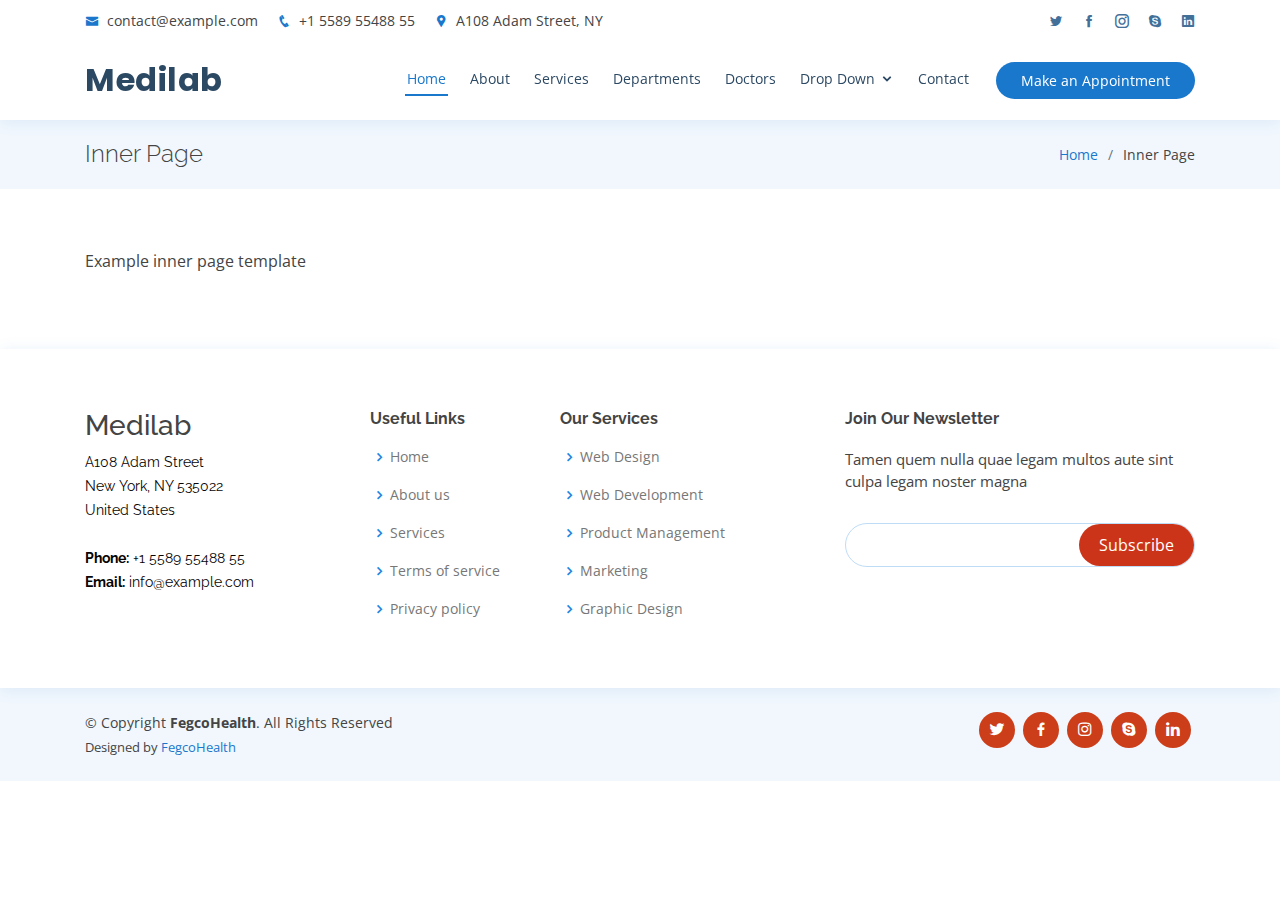
<file: inner-page.html>
<!DOCTYPE html>
<html lang="en">

<head>
  <meta charset="utf-8">
  <meta content="width=device-width, initial-scale=1.0" name="viewport">

  <title>Inner Page - Medilab Bootstrap Template</title>
  <meta content="" name="description">
  <meta content="" name="keywords">

  <!-- Favicons -->
  <link href="assets/img/favicon.png" rel="icon">
  <link href="assets/img/apple-touch-icon.png" rel="apple-touch-icon">

  <!-- Google Fonts -->
  <link href="https://fonts.googleapis.com/css?family=Open+Sans:300,300i,400,400i,600,600i,700,700i|Raleway:300,300i,400,400i,500,500i,600,600i,700,700i|Poppins:300,300i,400,400i,500,500i,600,600i,700,700i" rel="stylesheet">

  <!-- Vendor CSS Files -->
  <link href="assets/vendor/bootstrap/css/bootstrap.min.css" rel="stylesheet">
  <link href="assets/vendor/icofont/icofont.min.css" rel="stylesheet">
  <link href="assets/vendor/boxicons/css/boxicons.min.css" rel="stylesheet">
  <link href="assets/vendor/venobox/venobox.css" rel="stylesheet">
  <link href="assets/vendor/animate.css/animate.min.css" rel="stylesheet">
  <link href="assets/vendor/remixicon/remixicon.css" rel="stylesheet">
  <link href="assets/vendor/owl.carousel/assets/owl.carousel.min.css" rel="stylesheet">
  <link href="assets/vendor/bootstrap-datepicker/css/bootstrap-datepicker.min.css" rel="stylesheet">

  <!-- Template Main CSS File -->
  <link href="assets/css/style.css" rel="stylesheet">

  <!-- =======================================================
  * Template Name: Medilab - v2.1.1
  * Template URL: https://bootstrapmade.com/medilab-free-medical-bootstrap-theme/
  * Author: BootstrapMade.com
  * License: https://bootstrapmade.com/license/
  ======================================================== -->
</head>

<body>

  <!-- ======= Top Bar ======= -->
  <div id="topbar" class="d-none d-lg-flex align-items-center fixed-top">
    <div class="container d-flex">
      <div class="contact-info mr-auto">
        <i class="icofont-envelope"></i> <a href="mailto:contact@example.com">contact@example.com</a>
        <i class="icofont-phone"></i> +1 5589 55488 55
        <i class="icofont-google-map"></i> A108 Adam Street, NY
      </div>
      <div class="social-links">
        <a href="#" class="twitter"><i class="icofont-twitter"></i></a>
        <a href="#" class="facebook"><i class="icofont-facebook"></i></a>
        <a href="#" class="instagram"><i class="icofont-instagram"></i></a>
        <a href="#" class="skype"><i class="icofont-skype"></i></a>
        <a href="#" class="linkedin"><i class="icofont-linkedin"></i></i></a>
      </div>
    </div>
  </div>

  <!-- ======= Header ======= -->
  <header id="header" class="fixed-top">
    <div class="container d-flex align-items-center">

      <h1 class="logo mr-auto"><a href="index.html">Medilab</a></h1>
      <!-- Uncomment below if you prefer to use an image logo -->
      <!-- <a href="index.html" class="logo mr-auto"><img src="assets/img/logo.png" alt="" class="img-fluid"></a>-->

      <nav class="nav-menu d-none d-lg-block">
        <ul>
          <li class="active"><a href="index.html">Home</a></li>
          <li><a href="#about">About</a></li>
          <li><a href="#services">Services</a></li>
          <li><a href="#departments">Departments</a></li>
          <li><a href="#doctors">Doctors</a></li>
          <li class="drop-down"><a href="">Drop Down</a>
            <ul>
              <li><a href="#">Drop Down 1</a></li>
              <li class="drop-down"><a href="#">Deep Drop Down</a>
                <ul>
                  <li><a href="#">Deep Drop Down 1</a></li>
                  <li><a href="#">Deep Drop Down 2</a></li>
                  <li><a href="#">Deep Drop Down 3</a></li>
                  <li><a href="#">Deep Drop Down 4</a></li>
                  <li><a href="#">Deep Drop Down 5</a></li>
                </ul>
              </li>
              <li><a href="#">Drop Down 2</a></li>
              <li><a href="#">Drop Down 3</a></li>
              <li><a href="#">Drop Down 4</a></li>
            </ul>
          </li>
          <li><a href="#contact">Contact</a></li>

        </ul>
      </nav><!-- .nav-menu -->

      <a href="#appointment" class="appointment-btn scrollto">Make an Appointment</a>

    </div>
  </header><!-- End Header -->

  <main id="main">

    <!-- ======= Breadcrumbs Section ======= -->
    <section class="breadcrumbs">
      <div class="container">

        <div class="d-flex justify-content-between align-items-center">
          <h2>Inner Page</h2>
          <ol>
            <li><a href="index.html">Home</a></li>
            <li>Inner Page</li>
          </ol>
        </div>

      </div>
    </section><!-- End Breadcrumbs Section -->

    <section class="inner-page">
      <div class="container">
        <p>
          Example inner page template
        </p>
      </div>
    </section>

  </main><!-- End #main -->

  <!-- ======= Footer ======= -->
  <footer id="footer">

    <div class="footer-top">
      <div class="container">
        <div class="row">

          <div class="col-lg-3 col-md-6 footer-contact">
            <h3>Medilab</h3>
            <p>
              A108 Adam Street <br>
              New York, NY 535022<br>
              United States <br><br>
              <strong>Phone:</strong> +1 5589 55488 55<br>
              <strong>Email:</strong> info@example.com<br>
            </p>
          </div>

          <div class="col-lg-2 col-md-6 footer-links">
            <h4>Useful Links</h4>
            <ul>
              <li><i class="bx bx-chevron-right"></i> <a href="#">Home</a></li>
              <li><i class="bx bx-chevron-right"></i> <a href="#">About us</a></li>
              <li><i class="bx bx-chevron-right"></i> <a href="#">Services</a></li>
              <li><i class="bx bx-chevron-right"></i> <a href="#">Terms of service</a></li>
              <li><i class="bx bx-chevron-right"></i> <a href="#">Privacy policy</a></li>
            </ul>
          </div>

          <div class="col-lg-3 col-md-6 footer-links">
            <h4>Our Services</h4>
            <ul>
              <li><i class="bx bx-chevron-right"></i> <a href="#">Web Design</a></li>
              <li><i class="bx bx-chevron-right"></i> <a href="#">Web Development</a></li>
              <li><i class="bx bx-chevron-right"></i> <a href="#">Product Management</a></li>
              <li><i class="bx bx-chevron-right"></i> <a href="#">Marketing</a></li>
              <li><i class="bx bx-chevron-right"></i> <a href="#">Graphic Design</a></li>
            </ul>
          </div>

          <div class="col-lg-4 col-md-6 footer-newsletter">
            <h4>Join Our Newsletter</h4>
            <p>Tamen quem nulla quae legam multos aute sint culpa legam noster magna</p>
            <form action="" method="post">
              <input type="email" name="email"><input type="submit" value="Subscribe">
            </form>
          </div>

        </div>
      </div>
    </div>

    <div class="container d-md-flex py-4">

      <div class="mr-md-auto text-center text-md-left">
        <div class="copyright">
          &copy; Copyright <strong><span>FegcoHealth</span></strong>. All Rights Reserved
        </div>
        <div class="credits">
          <!-- All the links in the footer should remain intact. -->
          <!-- You can delete the links only if you purchased the pro version. -->
          <!-- Licensing information: https://bootstrapmade.com/license/ -->
          <!-- Purchase the pro version with working PHP/AJAX contact form: https://bootstrapmade.com/medilab-free-medical-bootstrap-theme/ -->
          Designed by <a href="https://bootstrapmade.com/">FegcoHealth</a>
        </div>
      </div>
      <div class="social-links text-center text-md-right pt-3 pt-md-0">
        <a href="#" class="twitter"><i class="bx bxl-twitter"></i></a>
        <a href="#" class="facebook"><i class="bx bxl-facebook"></i></a>
        <a href="#" class="instagram"><i class="bx bxl-instagram"></i></a>
        <a href="#" class="google-plus"><i class="bx bxl-skype"></i></a>
        <a href="#" class="linkedin"><i class="bx bxl-linkedin"></i></a>
      </div>
    </div>
  </footer><!-- End Footer -->

  <div id="preloader"></div>
  <a href="#" class="back-to-top"><i class="icofont-simple-up"></i></a>

  <!-- Vendor JS Files -->
  <script src="assets/vendor/jquery/jquery.min.js"></script>
  <script src="assets/vendor/bootstrap/js/bootstrap.bundle.min.js"></script>
  <script src="assets/vendor/jquery.easing/jquery.easing.min.js"></script>
  <script src="assets/vendor/php-email-form/validate.js"></script>
  <script src="assets/vendor/venobox/venobox.min.js"></script>
  <script src="assets/vendor/waypoints/jquery.waypoints.min.js"></script>
  <script src="assets/vendor/counterup/counterup.min.js"></script>
  <script src="assets/vendor/owl.carousel/owl.carousel.min.js"></script>
  <script src="assets/vendor/bootstrap-datepicker/js/bootstrap-datepicker.min.js"></script>

  <!-- Template Main JS File -->
  <script src="assets/js/main.js"></script>

</body>

</html>
</file>
<file: assets/vendor/venobox/venobox.css>
/* ------ venobox.css --------*/
.vbox-overlay *, .vbox-overlay *:before, .vbox-overlay *:after{
    -webkit-backface-visibility: hidden;
    -webkit-box-sizing:border-box;
    -moz-box-sizing:border-box;
    box-sizing:border-box;
}
.vbox-overlay * { 
    -webkit-backface-visibility: visible;
    backface-visibility: visible;
}
.vbox-overlay{
    display: -webkit-flex;
    display: flex;
    -webkit-flex-direction: column;
    flex-direction: column;
    -webkit-justify-content: center;
    justify-content: center;
    -webkit-align-items: center;
    align-items: center;
    position: fixed;
    left: 0;
    top: 0;
    bottom: 0;
    right: 0;
    z-index: 999999;
}

/* ----- navigation ----- */
.vbox-title{
    width: 100%;
    height: 40px;
    float: left;
    text-align: center;
    line-height: 28px;
    font-size: 12px;
    padding: 6px 50px;
    overflow: hidden;
    position: fixed;
    display: none;
    left: 0;
    z-index: 89;
}
.vbox-close{
    cursor: pointer;
    position: fixed;
    top: -1px;
    right: 0;
    width: 50px;
    height: 40px;
    padding: 6px;
    display: block;
    background-position:10px center;
    overflow: hidden;
    font-size: 24px;
    line-height: 1;
    text-align: center;
    z-index: 99;
}
.vbox-left{
    cursor: pointer;
    position: fixed;
    left: 0;
    height: 40px;
    overflow: hidden;
    line-height: 28px;
    font-size: 12px;
    z-index: 99;
    display: flex;
    align-items:center;
}
.vbox-num{
    display: inline-block;
    margin: 6px 0 6px 15px;
}
/* ----- Social share ----- */
.vbox-share{
    line-height: 28px;
    font-size: 12px;
    overflow: hidden;
    position: fixed;
    left: 0;
    z-index: 98;
    display: flex;
    align-items:center;
    justify-content: center;
    width: 100%;
    text-align: center;
}
.vbox-share svg{
    max-height: 28px;
    width: 28px;
    z-index: 10;
    margin-left: 12px;
    margin-top: 6px;
    margin-bottom: 6px;
    vertical-align: middle;
}


/* ----- navigation ARROWS ----- */
.vbox-next, .vbox-prev{
    position: fixed;
    top: 50%;
    margin-top: -15px;
    overflow: hidden;
    cursor: pointer;
    display: block;
    width: 45px;
    height: 45px;
    z-index: 99;
}
.vbox-next span, .vbox-prev span{
    position: relative;
    width: 20px;
    height: 20px;
    border: 2px solid transparent;
    border-top-color: #B6B6B6;
    border-right-color: #B6B6B6;
    text-indent: -100px;
    position: absolute;
    top: 8px;
    display: block;
}
.vbox-prev{
    left: 15px;
}
.vbox-next{
    right: 15px;
}
.vbox-prev span{
    left: 10px;
    -ms-transform: rotate(-135deg);
    -webkit-transform: rotate(-135deg);
    transform: rotate(-135deg);
}
.vbox-next span{
    -ms-transform: rotate(45deg);
    -webkit-transform: rotate(45deg);
    transform: rotate(45deg);
    right: 10px;
}
/* ------- inline window ------ */
.vbox-inline{
    width: 420px;
    height: 315px;
    height: 70vh;
    padding: 10px;
    background: #fff;
    margin: 0 auto;
    overflow: auto;
    text-align: left;
}
/* ------- Video & iFrames window ------ */
.venoframe{
    max-width: 100%;
    width: 100%;
    border: none;
    width: 100%;
    height: 260px;
    height: 70vh;
}
.venoframe.vbvid{
    height: 260px;
}
@media (min-width: 768px) {
    .venoframe, .vbox-inline{
        width: 90%;
        height: 360px;
        height: 70vh;
    }
    .venoframe.vbvid{
        width: 640px;
        height: 360px;
    }
}
@media (min-width: 992px) {
    .venoframe, .vbox-inline{
        max-width: 1200px;
        width: 80%;
        height: 540px;
        height: 70vh;
    }
    .venoframe.vbvid{
        width: 960px;
        height: 540px;
    }
}
/* 
Please do NOT edit this part! 
or at least read this note: http://i.imgur.com/7C0ws9e.gif
*/
.vbox-open{
    overflow: hidden;
}
.vbox-container{
    position: absolute;
    left: 0;
    right: 0;
    top: 0;
    bottom: 0;
    overflow-x: hidden;
    overflow-y: scroll;
    overflow-scrolling: touch;
    -webkit-overflow-scrolling: touch;
    z-index: 20;
    max-height: 100%;

}

.vbox-content{
    text-align: center;
    float: left;
    width: 100%;
    position: relative;
    overflow: hidden;
    padding: 20px 4%;
}
.vbox-container img{
    max-width: 100%;
    height: auto;
}
.vbox-figlio{
    box-shadow: 0 0 12px rgba(0,0,0,0.19), 0 6px 6px rgba(0,0,0,0.23);
    max-width: 100%;
    text-align: initial;
}
img.vbox-figlio{
    -webkit-user-select: none;
-khtml-user-select: none;
-moz-user-select: none;
-o-user-select: none;
user-select: none;
}
.vbox-content.swipe-left{
    margin-left: -200px !important;
}
.vbox-content.swipe-right{
    margin-left: 200px !important;
}
.vbox-animated{
    webkit-transition: margin 300ms ease-out;
    transition: margin 300ms ease-out;
}

/* ---------- preloader ----------
 * SPINKIT 
 * http://tobiasahlin.com/spinkit/
-------------------------------- */
.sk-double-bounce,.sk-rotating-plane{width:40px;height:40px;margin:40px auto}.sk-rotating-plane{background-color:#333;-webkit-animation:sk-rotatePlane 1.2s infinite ease-in-out;animation:sk-rotatePlane 1.2s infinite ease-in-out}@-webkit-keyframes sk-rotatePlane{0%{-webkit-transform:perspective(120px) rotateX(0) rotateY(0);transform:perspective(120px) rotateX(0) rotateY(0)}50%{-webkit-transform:perspective(120px) rotateX(-180.1deg) rotateY(0);transform:perspective(120px) rotateX(-180.1deg) rotateY(0)}100%{-webkit-transform:perspective(120px) rotateX(-180deg) rotateY(-179.9deg);transform:perspective(120px) rotateX(-180deg) rotateY(-179.9deg)}}@keyframes sk-rotatePlane{0%{-webkit-transform:perspective(120px) rotateX(0) rotateY(0);transform:perspective(120px) rotateX(0) rotateY(0)}50%{-webkit-transform:perspective(120px) rotateX(-180.1deg) rotateY(0);transform:perspective(120px) rotateX(-180.1deg) rotateY(0)}100%{-webkit-transform:perspective(120px) rotateX(-180deg) rotateY(-179.9deg);transform:perspective(120px) rotateX(-180deg) rotateY(-179.9deg)}}.sk-double-bounce{position:relative}.sk-double-bounce .sk-child{width:100%;height:100%;border-radius:50%;background-color:#333;opacity:.6;position:absolute;top:0;left:0;-webkit-animation:sk-doubleBounce 2s infinite ease-in-out;animation:sk-doubleBounce 2s infinite ease-in-out}.sk-chasing-dots .sk-child,.sk-spinner-pulse,.sk-three-bounce .sk-child{background-color:#333;border-radius:100%}.sk-double-bounce .sk-double-bounce2{-webkit-animation-delay:-1s;animation-delay:-1s}@-webkit-keyframes sk-doubleBounce{0%,100%{-webkit-transform:scale(0);transform:scale(0)}50%{-webkit-transform:scale(1);transform:scale(1)}}@keyframes sk-doubleBounce{0%,100%{-webkit-transform:scale(0);transform:scale(0)}50%{-webkit-transform:scale(1);transform:scale(1)}}.sk-wave{margin:40px auto;width:50px;height:40px;text-align:center;font-size:10px}.sk-wave .sk-rect{background-color:#333;height:100%;width:6px;display:inline-block;-webkit-animation:sk-waveStretchDelay 1.2s infinite ease-in-out;animation:sk-waveStretchDelay 1.2s infinite ease-in-out}.sk-wave .sk-rect1{-webkit-animation-delay:-1.2s;animation-delay:-1.2s}.sk-wave .sk-rect2{-webkit-animation-delay:-1.1s;animation-delay:-1.1s}.sk-wave .sk-rect3{-webkit-animation-delay:-1s;animation-delay:-1s}.sk-wave .sk-rect4{-webkit-animation-delay:-.9s;animation-delay:-.9s}.sk-wave .sk-rect5{-webkit-animation-delay:-.8s;animation-delay:-.8s}@-webkit-keyframes sk-waveStretchDelay{0%,100%,40%{-webkit-transform:scaleY(.4);transform:scaleY(.4)}20%{-webkit-transform:scaleY(1);transform:scaleY(1)}}@keyframes sk-waveStretchDelay{0%,100%,40%{-webkit-transform:scaleY(.4);transform:scaleY(.4)}20%{-webkit-transform:scaleY(1);transform:scaleY(1)}}.sk-wandering-cubes{margin:40px auto;width:40px;height:40px;position:relative}.sk-wandering-cubes .sk-cube{background-color:#333;width:10px;height:10px;position:absolute;top:0;left:0;-webkit-animation:sk-wanderingCube 1.8s ease-in-out -1.8s infinite both;animation:sk-wanderingCube 1.8s ease-in-out -1.8s infinite both}.sk-chasing-dots,.sk-spinner-pulse{width:40px;height:40px;margin:40px auto}.sk-wandering-cubes .sk-cube2{-webkit-animation-delay:-.9s;animation-delay:-.9s}@-webkit-keyframes sk-wanderingCube{0%{-webkit-transform:rotate(0);transform:rotate(0)}25%{-webkit-transform:translateX(30px) rotate(-90deg) scale(.5);transform:translateX(30px) rotate(-90deg) scale(.5)}50%{-webkit-transform:translateX(30px) translateY(30px) rotate(-179deg);transform:translateX(30px) translateY(30px) rotate(-179deg)}50.1%{-webkit-transform:translateX(30px) translateY(30px) rotate(-180deg);transform:translateX(30px) translateY(30px) rotate(-180deg)}75%{-webkit-transform:translateX(0) translateY(30px) rotate(-270deg) scale(.5);transform:translateX(0) translateY(30px) rotate(-270deg) scale(.5)}100%{-webkit-transform:rotate(-360deg);transform:rotate(-360deg)}}@keyframes sk-wanderingCube{0%{-webkit-transform:rotate(0);transform:rotate(0)}25%{-webkit-transform:translateX(30px) rotate(-90deg) scale(.5);transform:translateX(30px) rotate(-90deg) scale(.5)}50%{-webkit-transform:translateX(30px) translateY(30px) rotate(-179deg);transform:translateX(30px) translateY(30px) rotate(-179deg)}50.1%{-webkit-transform:translateX(30px) translateY(30px) rotate(-180deg);transform:translateX(30px) translateY(30px) rotate(-180deg)}75%{-webkit-transform:translateX(0) translateY(30px) rotate(-270deg) scale(.5);transform:translateX(0) translateY(30px) rotate(-270deg) scale(.5)}100%{-webkit-transform:rotate(-360deg);transform:rotate(-360deg)}}.sk-spinner-pulse{-webkit-animation:sk-pulseScaleOut 1s infinite ease-in-out;animation:sk-pulseScaleOut 1s infinite ease-in-out}@-webkit-keyframes sk-pulseScaleOut{0%{-webkit-transform:scale(0);transform:scale(0)}100%{-webkit-transform:scale(1);transform:scale(1);opacity:0}}@keyframes sk-pulseScaleOut{0%{-webkit-transform:scale(0);transform:scale(0)}100%{-webkit-transform:scale(1);transform:scale(1);opacity:0}}.sk-chasing-dots{position:relative;text-align:center;-webkit-animation:sk-chasingDotsRotate 2s infinite linear;animation:sk-chasingDotsRotate 2s infinite linear}.sk-chasing-dots .sk-child{width:60%;height:60%;display:inline-block;position:absolute;top:0;-webkit-animation:sk-chasingDotsBounce 2s infinite ease-in-out;animation:sk-chasingDotsBounce 2s infinite ease-in-out}.sk-chasing-dots .sk-dot2{top:auto;bottom:0;-webkit-animation-delay:-1s;animation-delay:-1s}@-webkit-keyframes sk-chasingDotsRotate{100%{-webkit-transform:rotate(360deg);transform:rotate(360deg)}}@keyframes sk-chasingDotsRotate{100%{-webkit-transform:rotate(360deg);transform:rotate(360deg)}}@-webkit-keyframes sk-chasingDotsBounce{0%,100%{-webkit-transform:scale(0);transform:scale(0)}50%{-webkit-transform:scale(1);transform:scale(1)}}@keyframes sk-chasingDotsBounce{0%,100%{-webkit-transform:scale(0);transform:scale(0)}50%{-webkit-transform:scale(1);transform:scale(1)}}.sk-three-bounce{margin:40px auto;width:80px;text-align:center}.sk-three-bounce .sk-child{width:20px;height:20px;display:inline-block;-webkit-animation:sk-three-bounce 1.4s ease-in-out 0s infinite both;animation:sk-three-bounce 1.4s ease-in-out 0s infinite both}.sk-circle .sk-child:before,.sk-fading-circle .sk-circle:before{display:block;border-radius:100%;content:'';background-color:#333}.sk-three-bounce .sk-bounce1{-webkit-animation-delay:-.32s;animation-delay:-.32s}.sk-three-bounce .sk-bounce2{-webkit-animation-delay:-.16s;animation-delay:-.16s}@-webkit-keyframes sk-three-bounce{0%,100%,80%{-webkit-transform:scale(0);transform:scale(0)}40%{-webkit-transform:scale(1);transform:scale(1)}}@keyframes sk-three-bounce{0%,100%,80%{-webkit-transform:scale(0);transform:scale(0)}40%{-webkit-transform:scale(1);transform:scale(1)}}.sk-circle{margin:40px auto;width:40px;height:40px;position:relative}.sk-circle .sk-child{width:100%;height:100%;position:absolute;left:0;top:0}.sk-circle .sk-child:before{margin:0 auto;width:15%;height:15%;-webkit-animation:sk-circleBounceDelay 1.2s infinite ease-in-out both;animation:sk-circleBounceDelay 1.2s infinite ease-in-out both}.sk-circle .sk-circle2{-webkit-transform:rotate(30deg);-ms-transform:rotate(30deg);transform:rotate(30deg)}.sk-circle .sk-circle3{-webkit-transform:rotate(60deg);-ms-transform:rotate(60deg);transform:rotate(60deg)}.sk-circle .sk-circle4{-webkit-transform:rotate(90deg);-ms-transform:rotate(90deg);transform:rotate(90deg)}.sk-circle .sk-circle5{-webkit-transform:rotate(120deg);-ms-transform:rotate(120deg);transform:rotate(120deg)}.sk-circle .sk-circle6{-webkit-transform:rotate(150deg);-ms-transform:rotate(150deg);transform:rotate(150deg)}.sk-circle .sk-circle7{-webkit-transform:rotate(180deg);-ms-transform:rotate(180deg);transform:rotate(180deg)}.sk-circle .sk-circle8{-webkit-transform:rotate(210deg);-ms-transform:rotate(210deg);transform:rotate(210deg)}.sk-circle .sk-circle9{-webkit-transform:rotate(240deg);-ms-transform:rotate(240deg);transform:rotate(240deg)}.sk-circle .sk-circle10{-webkit-transform:rotate(270deg);-ms-transform:rotate(270deg);transform:rotate(270deg)}.sk-circle .sk-circle11{-webkit-transform:rotate(300deg);-ms-transform:rotate(300deg);transform:rotate(300deg)}.sk-circle .sk-circle12{-webkit-transform:rotate(330deg);-ms-transform:rotate(330deg);transform:rotate(330deg)}.sk-circle .sk-circle2:before{-webkit-animation-delay:-1.1s;animation-delay:-1.1s}.sk-circle .sk-circle3:before{-webkit-animation-delay:-1s;animation-delay:-1s}.sk-circle .sk-circle4:before{-webkit-animation-delay:-.9s;animation-delay:-.9s}.sk-circle .sk-circle5:before{-webkit-animation-delay:-.8s;animation-delay:-.8s}.sk-circle .sk-circle6:before{-webkit-animation-delay:-.7s;animation-delay:-.7s}.sk-circle .sk-circle7:before{-webkit-animation-delay:-.6s;animation-delay:-.6s}.sk-circle .sk-circle8:before{-webkit-animation-delay:-.5s;animation-delay:-.5s}.sk-circle .sk-circle9:before{-webkit-animation-delay:-.4s;animation-delay:-.4s}.sk-circle .sk-circle10:before{-webkit-animation-delay:-.3s;animation-delay:-.3s}.sk-circle .sk-circle11:before{-webkit-animation-delay:-.2s;animation-delay:-.2s}.sk-circle .sk-circle12:before{-webkit-animation-delay:-.1s;animation-delay:-.1s}@-webkit-keyframes sk-circleBounceDelay{0%,100%,80%{-webkit-transform:scale(0);transform:scale(0)}40%{-webkit-transform:scale(1);transform:scale(1)}}@keyframes sk-circleBounceDelay{0%,100%,80%{-webkit-transform:scale(0);transform:scale(0)}40%{-webkit-transform:scale(1);transform:scale(1)}}.sk-cube-grid{width:40px;height:40px;margin:40px auto}.sk-cube-grid .sk-cube{width:33.33%;height:33.33%;background-color:#333;float:left;-webkit-animation:sk-cubeGridScaleDelay 1.3s infinite ease-in-out;animation:sk-cubeGridScaleDelay 1.3s infinite ease-in-out}.sk-cube-grid .sk-cube1{-webkit-animation-delay:.2s;animation-delay:.2s}.sk-cube-grid .sk-cube2{-webkit-animation-delay:.3s;animation-delay:.3s}.sk-cube-grid .sk-cube3{-webkit-animation-delay:.4s;animation-delay:.4s}.sk-cube-grid .sk-cube4{-webkit-animation-delay:.1s;animation-delay:.1s}.sk-cube-grid .sk-cube5{-webkit-animation-delay:.2s;animation-delay:.2s}.sk-cube-grid .sk-cube6{-webkit-animation-delay:.3s;animation-delay:.3s}.sk-cube-grid .sk-cube7{-webkit-animation-delay:0ms;animation-delay:0ms}.sk-cube-grid .sk-cube8{-webkit-animation-delay:.1s;animation-delay:.1s}.sk-cube-grid .sk-cube9{-webkit-animation-delay:.2s;animation-delay:.2s}@-webkit-keyframes sk-cubeGridScaleDelay{0%,100%,70%{-webkit-transform:scale3D(1,1,1);transform:scale3D(1,1,1)}35%{-webkit-transform:scale3D(0,0,1);transform:scale3D(0,0,1)}}@keyframes sk-cubeGridScaleDelay{0%,100%,70%{-webkit-transform:scale3D(1,1,1);transform:scale3D(1,1,1)}35%{-webkit-transform:scale3D(0,0,1);transform:scale3D(0,0,1)}}.sk-fading-circle{margin:40px auto;width:40px;height:40px;position:relative}.sk-fading-circle .sk-circle{width:100%;height:100%;position:absolute;left:0;top:0}.sk-fading-circle .sk-circle:before{margin:0 auto;width:15%;height:15%;-webkit-animation:sk-circleFadeDelay 1.2s infinite ease-in-out both;animation:sk-circleFadeDelay 1.2s infinite ease-in-out both}.sk-fading-circle .sk-circle2{-webkit-transform:rotate(30deg);-ms-transform:rotate(30deg);transform:rotate(30deg)}.sk-fading-circle .sk-circle3{-webkit-transform:rotate(60deg);-ms-transform:rotate(60deg);transform:rotate(60deg)}.sk-fading-circle .sk-circle4{-webkit-transform:rotate(90deg);-ms-transform:rotate(90deg);transform:rotate(90deg)}.sk-fading-circle .sk-circle5{-webkit-transform:rotate(120deg);-ms-transform:rotate(120deg);transform:rotate(120deg)}.sk-fading-circle .sk-circle6{-webkit-transform:rotate(150deg);-ms-transform:rotate(150deg);transform:rotate(150deg)}.sk-fading-circle .sk-circle7{-webkit-transform:rotate(180deg);-ms-transform:rotate(180deg);transform:rotate(180deg)}.sk-fading-circle .sk-circle8{-webkit-transform:rotate(210deg);-ms-transform:rotate(210deg);transform:rotate(210deg)}.sk-fading-circle .sk-circle9{-webkit-transform:rotate(240deg);-ms-transform:rotate(240deg);transform:rotate(240deg)}.sk-fading-circle .sk-circle10{-webkit-transform:rotate(270deg);-ms-transform:rotate(270deg);transform:rotate(270deg)}.sk-fading-circle .sk-circle11{-webkit-transform:rotate(300deg);-ms-transform:rotate(300deg);transform:rotate(300deg)}.sk-fading-circle .sk-circle12{-webkit-transform:rotate(330deg);-ms-transform:rotate(330deg);transform:rotate(330deg)}.sk-fading-circle .sk-circle2:before{-webkit-animation-delay:-1.1s;animation-delay:-1.1s}.sk-fading-circle .sk-circle3:before{-webkit-animation-delay:-1s;animation-delay:-1s}.sk-fading-circle .sk-circle4:before{-webkit-animation-delay:-.9s;animation-delay:-.9s}.sk-fading-circle .sk-circle5:before{-webkit-animation-delay:-.8s;animation-delay:-.8s}.sk-fading-circle .sk-circle6:before{-webkit-animation-delay:-.7s;animation-delay:-.7s}.sk-fading-circle .sk-circle7:before{-webkit-animation-delay:-.6s;animation-delay:-.6s}.sk-fading-circle .sk-circle8:before{-webkit-animation-delay:-.5s;animation-delay:-.5s}.sk-fading-circle .sk-circle9:before{-webkit-animation-delay:-.4s;animation-delay:-.4s}.sk-fading-circle .sk-circle10:before{-webkit-animation-delay:-.3s;animation-delay:-.3s}.sk-fading-circle .sk-circle11:before{-webkit-animation-delay:-.2s;animation-delay:-.2s}.sk-fading-circle .sk-circle12:before{-webkit-animation-delay:-.1s;animation-delay:-.1s}@-webkit-keyframes sk-circleFadeDelay{0%,100%,39%{opacity:0}40%{opacity:1}}@keyframes sk-circleFadeDelay{0%,100%,39%{opacity:0}40%{opacity:1}}.sk-folding-cube{margin:40px auto;width:40px;height:40px;position:relative;-webkit-transform:rotateZ(45deg);transform:rotateZ(45deg)}.sk-folding-cube .sk-cube{float:left;width:50%;height:50%;position:relative;-webkit-transform:scale(1.1);-ms-transform:scale(1.1);transform:scale(1.1)}.sk-folding-cube .sk-cube:before{content:'';position:absolute;top:0;left:0;width:100%;height:100%;background-color:#333;-webkit-animation:sk-foldCubeAngle 2.4s infinite linear both;animation:sk-foldCubeAngle 2.4s infinite linear both;-webkit-transform-origin:100% 100%;-ms-transform-origin:100% 100%;transform-origin:100% 100%}.sk-folding-cube .sk-cube2{-webkit-transform:scale(1.1) rotateZ(90deg);transform:scale(1.1) rotateZ(90deg)}.sk-folding-cube .sk-cube3{-webkit-transform:scale(1.1) rotateZ(180deg);transform:scale(1.1) rotateZ(180deg)}.sk-folding-cube .sk-cube4{-webkit-transform:scale(1.1) rotateZ(270deg);transform:scale(1.1) rotateZ(270deg)}.sk-folding-cube .sk-cube2:before{-webkit-animation-delay:.3s;animation-delay:.3s}.sk-folding-cube .sk-cube3:before{-webkit-animation-delay:.6s;animation-delay:.6s}.sk-folding-cube .sk-cube4:before{-webkit-animation-delay:.9s;animation-delay:.9s}@-webkit-keyframes sk-foldCubeAngle{0%,10%{-webkit-transform:perspective(140px) rotateX(-180deg);transform:perspective(140px) rotateX(-180deg);opacity:0}25%,75%{-webkit-transform:perspective(140px) rotateX(0);transform:perspective(140px) rotateX(0);opacity:1}100%,90%{-webkit-transform:perspective(140px) rotateY(180deg);transform:perspective(140px) rotateY(180deg);opacity:0}}@keyframes sk-foldCubeAngle{0%,10%{-webkit-transform:perspective(140px) rotateX(-180deg);transform:perspective(140px) rotateX(-180deg);opacity:0}25%,75%{-webkit-transform:perspective(140px) rotateX(0);transform:perspective(140px) rotateX(0);opacity:1}100%,90%{-webkit-transform:perspective(140px) rotateY(180deg);transform:perspective(140px) rotateY(180deg);opacity:0}}
</file>
<file: assets/css/style.css>
/**
* Template Name: Medilab - v2.1.1
* Template URL: https://bootstrapmade.com/medilab-free-medical-bootstrap-theme/
* Author: BootstrapMade.com
* License: https://bootstrapmade.com/license/
*/

/*--------------------------------------------------------------
# General
--------------------------------------------------------------*/
body {
  font-family: "Open Sans", sans-serif;
  color: #444444;
}

a {
  color: #1977cc;
}

a:hover {
  color: #3291e6;
  text-decoration: none;
}

h1, h2, h3, h4, h5, h6 {
  font-family: "Raleway", sans-serif;
}

/*--------------------------------------------------------------
# Preloader
--------------------------------------------------------------*/
#preloader {
  position: fixed;
  top: 0;
  left: 0;
  right: 0;
  bottom: 0;
  z-index: 9999;
  overflow: hidden;
  background: #fff;
}

#preloader:before {
  content: "";
  position: fixed;
  top: calc(50% - 30px);
  left: calc(50% - 30px);
  border: 6px solid #1977cc;
  border-top-color: #d1e6f9;
  border-radius: 50%;
  width: 60px;
  height: 60px;
  -webkit-animation: animate-preloader 1s linear infinite;
  animation: animate-preloader 1s linear infinite;
}

@-webkit-keyframes animate-preloader {
  0% {
    transform: rotate(0deg);
  }
  100% {
    transform: rotate(360deg);
  }
}

@keyframes animate-preloader {
  0% {
    transform: rotate(0deg);
  }
  100% {
    transform: rotate(360deg);
  }
}

/*--------------------------------------------------------------
# Back to top button
--------------------------------------------------------------*/
.back-to-top {
  position: fixed;
  display: none;
  right: 15px;
  bottom: 15px;
  z-index: 99999;
}

.back-to-top i {
  display: flex;
  align-items: center;
  justify-content: center;
  font-size: 24px;
  width: 40px;
  height: 40px;
  border-radius: 50px;
  background: #1977cc;
  color: #fff;
  transition: all 0.4s;
}

.back-to-top i:hover {
  background: #1c84e3;
  color: #fff;
}

.datepicker-dropdown {
  padding: 20px !important;
}

/*--------------------------------------------------------------
# Top Bar
--------------------------------------------------------------*/
#topbar {
  background: #fff;
  height: 40px;
  font-size: 14px;
  transition: all 0.5s;
}

#topbar.topbar-scrolled {
  top: -40px;
}

#topbar .contact-info a {
  line-height: 1;
  color: #444444;
  transition: 0.3s;
}

#topbar .contact-info a:hover {
  color: #1977cc;
}

#topbar .contact-info i {
  color: #1977cc;
  padding-right: 4px;
  margin-left: 15px;
}

#topbar .contact-info i:first-child {
  margin-left: 0;
}

#topbar .social-links a {
  color: #437099;
  padding-left: 15px;
  display: inline-block;
  line-height: 1px;
  transition: 0.3s;
}

#topbar .social-links a:hover {
  color: #1977cc;
}

#topbar .social-links a:first-child {
  border-left: 0;
}

/*--------------------------------------------------------------
# Header
--------------------------------------------------------------*/
#header {
  background: #fff;
  transition: all 0.5s;
  z-index: 997;
  padding: 15px 0;
  top: 40px;
  box-shadow: 0px 2px 15px rgba(25, 119, 204, 0.1);
}

#header.header-scrolled {
  top: 0;
}

#header .logo {
  font-size: 32px;
  margin: 0;
  padding: 0;
  line-height: 1;
  font-weight: 700;
  letter-spacing: 0.5px;
  font-family: "Poppins", sans-serif;
}

#header .logo a {
  color: #2c4964;
}

#header .logo img {
  max-height: 40px;
}

@media (max-width: 992px) {
  #header {
    top: 0;
  }
  #header .logo {
    font-size: 28px;
  }
}

/*--------------------------------------------------------------
# Navigation Menu
--------------------------------------------------------------*/
/* Desktop Navigation */
.nav-menu ul {
  margin: 0;
  padding: 0;
  list-style: none;
}

.nav-menu > ul {
  display: flex;
}

.nav-menu > ul > li {
  position: relative;
  white-space: nowrap;
  padding: 8px 0 8px 20px;
}

.nav-menu a {
  display: block;
  position: relative;
  color: #2c4964;
  transition: 0.3s;
  font-size: 14px;
  font-family: "Open Sans", sans-serif;
  padding: 5px 2px;
  border-bottom: 2px solid #fff;
}

.nav-menu a:hover, .nav-menu .active > a, .nav-menu li:hover > a {
  color: #1977cc;
  border-color: #1977cc;
}

.nav-menu .drop-down ul {
  display: block;
  position: absolute;
  left: 20px;
  top: calc(100% + 30px);
  z-index: 99;
  opacity: 0;
  visibility: hidden;
  padding: 10px 0;
  background: #fff;
  box-shadow: 0px 0px 30px rgba(127, 137, 161, 0.25);
  transition: 0.3s;
}

.nav-menu .drop-down:hover > ul {
  opacity: 1;
  top: 100%;
  visibility: visible;
}

.nav-menu .drop-down li {
  min-width: 180px;
  position: relative;
}

.nav-menu .drop-down ul a {
  padding: 10px 20px;
  font-size: 14px;
  font-weight: 500;
  text-transform: none;
  color: #082744;
  border: none;
}

.nav-menu .drop-down ul a:hover, .nav-menu .drop-down ul .active > a, .nav-menu .drop-down ul li:hover > a {
  color: #1977cc;
}

.nav-menu .drop-down > a:after {
  content: "\ea99";
  font-family: IcoFont;
  padding-left: 5px;
}

.nav-menu .drop-down .drop-down ul {
  top: 0;
  left: calc(100% - 30px);
}

.nav-menu .drop-down .drop-down:hover > ul {
  opacity: 1;
  top: 0;
  left: 100%;
}

.nav-menu .drop-down .drop-down > a {
  padding-right: 35px;
}

.nav-menu .drop-down .drop-down > a:after {
  content: "\eaa0";
  font-family: IcoFont;
  position: absolute;
  right: 15px;
}

@media (max-width: 1366px) {
  .nav-menu .drop-down .drop-down ul {
    left: -90%;
  }
  .nav-menu .drop-down .drop-down:hover > ul {
    left: -100%;
  }
  .nav-menu .drop-down .drop-down > a:after {
    content: "\ea9d";
  }
}

/* Get Startet Button */
.appointment-btn {
  margin-left: 25px;
  background: #1977cc;
  color: #fff;
  border-radius: 50px;
  padding: 8px 25px;
  white-space: nowrap;
  transition: 0.3s;
  font-size: 14px;
  display: inline-block;
}

.appointment-btn:hover {
  background: #166ab5;
  color: #fff;
}

@media (max-width: 768px) {
  .appointment-btn {
    margin: 0 48px 0 0;
    padding: 6px 18px;
  }
}

/* Mobile Navigation */
.mobile-nav-toggle {
  position: fixed;
  right: 15px;
  top: 15px;
  z-index: 9998;
  border: 0;
  background: none;
  font-size: 24px;
  transition: all 0.4s;
  outline: none !important;
  line-height: 1;
  cursor: pointer;
  text-align: right;
}

.mobile-nav-toggle i {
  color: #1977cc;
}

.mobile-nav {
  position: fixed;
  top: 55px;
  right: 15px;
  bottom: 15px;
  left: 15px;
  z-index: 9999;
  overflow-y: auto;
  background: #fff;
  transition: ease-in-out 0.2s;
  opacity: 0;
  visibility: hidden;
  border-radius: 10px;
  padding: 10px 0;
}

.mobile-nav * {
  margin: 0;
  padding: 0;
  list-style: none;
}

.mobile-nav a {
  display: block;
  position: relative;
  color: #2c4964;
  padding: 10px 20px;
  font-weight: 500;
  outline: none;
}

.mobile-nav a:hover, .mobile-nav .active > a, .mobile-nav li:hover > a {
  color: #1977cc;
  text-decoration: none;
}

.mobile-nav .drop-down > a:after {
  content: "\ea99";
  font-family: IcoFont;
  padding-left: 10px;
  position: absolute;
  right: 15px;
}

.mobile-nav .active.drop-down > a:after {
  content: "\eaa1";
}

.mobile-nav .drop-down > a {
  padding-right: 35px;
}

.mobile-nav .drop-down ul {
  display: none;
  overflow: hidden;
}

.mobile-nav .drop-down li {
  padding-left: 20px;
}

.mobile-nav-overly {
  width: 100%;
  height: 100%;
  z-index: 9997;
  top: 0;
  left: 0;
  position: fixed;
  background: rgba(28, 47, 65, 0.6);
  overflow: hidden;
  display: none;
  transition: ease-in-out 0.2s;
}

.mobile-nav-active {
  overflow: hidden;
}

.mobile-nav-active .mobile-nav {
  opacity: 1;
  visibility: visible;
}

.mobile-nav-active .mobile-nav-toggle i {
  color: #fff;
}

/*--------------------------------------------------------------
# Hero Section
--------------------------------------------------------------*/
#hero {
  width: 100%;
  height: 90vh;
  background: url("../img/hero-bg.jpg") top center;
  background-size: cover;
  position: relative;
  margin-bottom: -200px;
}

#hero .container {
  position: relative;
}

#hero h1 {
  margin: 0;
  font-size: 48px;
  font-weight: 700;
  line-height: 56px;
  text-transform: uppercase;
  color: #2c4964;
}

#hero h2 {
  color: #2c4964;
  margin: 10px 0 0 0;
  font-size: 24px;
}

#hero .btn-get-started {
  font-family: "Raleway", sans-serif;
  text-transform: uppercase;
  font-weight: 500;
  font-size: 14px;
  letter-spacing: 1px;
  display: inline-block;
  padding: 12px 35px;
  margin-top: 30px;
  border-radius: 50px;
  transition: 0.5s;
  color: #fff;
  background: #1977cc;
}

#hero .btn-get-started:hover {
  background: #3291e6;
}

@media (min-width: 1024px) {
  #hero {
    background-attachment: fixed;
  }
}

@media (max-width: 992px) {
  #hero {
    margin-bottom: 0;
    height: 100vh;
  }
  #hero .container {
    padding-bottom: 63px;
  }
  #hero h1 {
    font-size: 28px;
    line-height: 36px;
  }
  #hero h2 {
    font-size: 18px;
    line-height: 24px;
    margin-bottom: 30px;
  }
}

@media (max-height: 500px) {
  #hero {
    height: auto;
  }
}

/*--------------------------------------------------------------
# Sections General
--------------------------------------------------------------*/
section {
  padding: 60px 0;
  overflow: hidden;
}

.section-bg {
  background-color: #f1f7fd;
}

.section-title {
  text-align: center;
  padding-bottom: 30px;
}

.section-title h2 {
  font-size: 32px;
  font-weight: bold;
  margin-bottom: 20px;
  padding-bottom: 20px;
  position: relative;
  color: #2c4964;
}

.section-title h2::before {
  content: '';
  position: absolute;
  display: block;
  width: 120px;
  height: 1px;
  background: #ddd;
  bottom: 1px;
  left: calc(50% - 60px);
}

.section-title h2::after {
  content: '';
  position: absolute;
  display: block;
  width: 40px;
  height: 3px;
  background: #1977cc;
  bottom: 0;
  left: calc(50% - 20px);
}

.section-title p {
  margin-bottom: 0;
}

/*--------------------------------------------------------------
# Breadcrumbs
--------------------------------------------------------------*/
.breadcrumbs {
  padding: 20px 0;
  background-color: #f1f7fd;
  min-height: 40px;
  margin-top: 120px;
}

@media (max-width: 992px) {
  .breadcrumbs {
    margin-top: 63px;
  }
}

.breadcrumbs h2 {
  font-size: 24px;
  font-weight: 300;
  margin: 0;
}

@media (max-width: 992px) {
  .breadcrumbs h2 {
    margin: 0 0 10px 0;
  }
}

.breadcrumbs ol {
  display: flex;
  flex-wrap: wrap;
  list-style: none;
  padding: 0;
  margin: 0;
  font-size: 14px;
}

.breadcrumbs ol li + li {
  padding-left: 10px;
}

.breadcrumbs ol li + li::before {
  display: inline-block;
  padding-right: 10px;
  color: #6c757d;
  content: "/";
}

@media (max-width: 768px) {
  .breadcrumbs .d-flex {
    display: block !important;
  }
  .breadcrumbs ol {
    display: block;
  }
  .breadcrumbs ol li {
    display: inline-block;
  }
}

/*--------------------------------------------------------------
# Why Us
--------------------------------------------------------------*/
.why-us .content {
  padding: 30px;
  background: #1977cc;
  border-radius: 4px;
  color: #fff;
}

.why-us .content h3 {
  font-weight: 700;
  font-size: 34px;
  margin-bottom: 30px;
}

.why-us .content p {
  margin-bottom: 30px;
}

.why-us .content .more-btn {
  display: inline-block;
  background: rgba(255, 255, 255, 0.2);
  padding: 6px 30px 8px 30px;
  color: #fff;
  border-radius: 50px;
  transition: all ease-in-out 0.4s;
}

.why-us .content .more-btn i {
  font-size: 14px;
}

.why-us .content .more-btn:hover {
  color: #1977cc;
  background: #fff;
}

.why-us .icon-boxes .icon-box {
  text-align: center;
  border-radius: 10px;
  background: #fff;
  box-shadow: 0px 2px 15px rgba(0, 0, 0, 0.1);
  padding: 40px 30px;
  width: 100%;
}

.why-us .icon-boxes .icon-box i {
  font-size: 40px;
  color: #1977cc;
  margin-bottom: 30px;
}

.why-us .icon-boxes .icon-box h4 {
  font-size: 20px;
  font-weight: 700;
  margin: 0 0 30px 0;
}

.why-us .icon-boxes .icon-box p {
  font-size: 15px;
  color: #848484;
}

/*--------------------------------------------------------------
# About
--------------------------------------------------------------*/
.about .icon-boxes h4 {
  font-size: 18px;
  color: #4b7dab;
  margin-bottom: 15px;
}

.about .icon-boxes h3 {
  font-size: 28px;
  font-weight: 700;
  color: #2c4964;
  margin-bottom: 15px;
}

.about .icon-box {
  margin-top: 40px;
}

.about .icon-box .icon {
  float: left;
  display: flex;
  align-items: center;
  justify-content: center;
  width: 64px;
  height: 64px;
  border: 2px solid #8dc2f1;
  border-radius: 50px;
  transition: 0.5s;
}

.about .icon-box .icon i {
  color: #1977cc;
  font-size: 32px;
}

.about .icon-box:hover .icon {
  background: #1977cc;
  border-color: #1977cc;
}

.about .icon-box:hover .icon i {
  color: #fff;
}

.about .icon-box .title {
  margin-left: 85px;
  font-weight: 700;
  margin-bottom: 10px;
  font-size: 18px;
}

.about .icon-box .title a {
  color: #343a40;
  transition: 0.3s;
}

.about .icon-box .title a:hover {
  color: #1977cc;
}

.about .icon-box .description {
  margin-left: 85px;
  line-height: 24px;
  font-size: 14px;
}

.about .video-box {
  background: url("../img/about.jpg") center center no-repeat;
  background-size: cover;
  min-height: 500px;
}

.about .play-btn {
  width: 94px;
  height: 94px;
  background: radial-gradient(#1977cc 50%, rgba(25, 119, 204, 0.4) 52%);
  border-radius: 50%;
  display: block;
  position: absolute;
  left: calc(50% - 47px);
  top: calc(50% - 47px);
  overflow: hidden;
}

.about .play-btn::after {
  content: '';
  position: absolute;
  left: 50%;
  top: 50%;
  transform: translateX(-40%) translateY(-50%);
  width: 0;
  height: 0;
  border-top: 10px solid transparent;
  border-bottom: 10px solid transparent;
  border-left: 15px solid #fff;
  z-index: 100;
  transition: all 400ms cubic-bezier(0.55, 0.055, 0.675, 0.19);
}

.about .play-btn::before {
  content: '';
  position: absolute;
  width: 120px;
  height: 120px;
  -webkit-animation-delay: 0s;
  animation-delay: 0s;
  -webkit-animation: pulsate-btn 2s;
  animation: pulsate-btn 2s;
  -webkit-animation-direction: forwards;
  animation-direction: forwards;
  -webkit-animation-iteration-count: infinite;
  animation-iteration-count: infinite;
  -webkit-animation-timing-function: steps;
  animation-timing-function: steps;
  opacity: 1;
  border-radius: 50%;
  border: 5px solid rgba(25, 119, 204, 0.7);
  top: -15%;
  left: -15%;
  background: rgba(198, 16, 0, 0);
}

.about .play-btn:hover::after {
  border-left: 15px solid #1977cc;
  transform: scale(20);
}

.about .play-btn:hover::before {
  content: '';
  position: absolute;
  left: 50%;
  top: 50%;
  transform: translateX(-40%) translateY(-50%);
  width: 0;
  height: 0;
  border: none;
  border-top: 10px solid transparent;
  border-bottom: 10px solid transparent;
  border-left: 15px solid #fff;
  z-index: 200;
  -webkit-animation: none;
  animation: none;
  border-radius: 0;
}

@-webkit-keyframes pulsate-btn {
  0% {
    transform: scale(0.6, 0.6);
    opacity: 1;
  }
  100% {
    transform: scale(1, 1);
    opacity: 0;
  }
}

@keyframes pulsate-btn {
  0% {
    transform: scale(0.6, 0.6);
    opacity: 1;
  }
  100% {
    transform: scale(1, 1);
    opacity: 0;
  }
}

/*--------------------------------------------------------------
# Counts
--------------------------------------------------------------*/
.counts {
  background: #f1f7fd;
  padding: 70px 0 60px;
}

.counts .count-box {
  padding: 30px 30px 25px 30px;
  width: 100%;
  position: relative;
  text-align: center;
  background: #fff;
}

.counts .count-box i {
  position: absolute;
  top: -25px;
  left: 50%;
  transform: translateX(-50%);
  font-size: 24px;
  background: #1977cc;
  padding: 12px;
  color: #fff;
  border-radius: 50px;
}

.counts .count-box span {
  font-size: 36px;
  display: block;
  font-weight: 600;
  color: #082744;
}

.counts .count-box p {
  padding: 0;
  margin: 0;
  font-family: "Raleway", sans-serif;
  font-size: 14px;
}

/*--------------------------------------------------------------
# Services
--------------------------------------------------------------*/
.services .icon-box {
  text-align: center;
  border: 1px solid #d5e1ed;
  padding: 80px 20px;
  transition: all ease-in-out 0.3s;
}

.services .icon-box .icon {
  margin: 0 auto;
  width: 64px;
  height: 64px;
  background: #1977cc;
  border-radius: 5px;
  transition: all .3s ease-out 0s;
  display: flex;
  align-items: center;
  justify-content: center;
  margin-bottom: 20px;
  transform-style: preserve-3d;
}

.services .icon-box .icon i {
  color: #fff;
  font-size: 28px;
}

.services .icon-box .icon::before {
  position: absolute;
  content: '';
  left: -8px;
  top: -8px;
  height: 100%;
  width: 100%;
  background: #badaf7;
  border-radius: 5px;
  transition: all .3s ease-out 0s;
  transform: translateZ(-1px);
}

.services .icon-box h4 {
  font-weight: 700;
  margin-bottom: 15px;
  font-size: 24px;
}

.services .icon-box h4 a {
  color: #2c4964;
}

.services .icon-box p {
  line-height: 24px;
  font-size: 14px;
  margin-bottom: 0;
}

.services .icon-box:hover {
  background: #1977cc;
  border-color: #1977cc;
}

.services .icon-box:hover .icon {
  background: #fff;
}

.services .icon-box:hover .icon i {
  color: #1977cc;
}

.services .icon-box:hover .icon::before {
  background: #3291e6;
}

.services .icon-box:hover h4 a, .services .icon-box:hover p {
  color: #fff;
}

/*--------------------------------------------------------------
# Appointments
--------------------------------------------------------------*/
.appointment .php-email-form {
  width: 100%;
}

.appointment .php-email-form .form-group {
  padding-bottom: 8px;
}

.appointment .php-email-form .validate {
  display: none;
  color: red;
  margin: 0 0 15px 0;
  font-weight: 400;
  font-size: 13px;
}

.appointment .php-email-form .error-message {
  display: none;
  color: #fff;
  background: #ed3c0d;
  text-align: left;
  padding: 15px;
  font-weight: 600;
}

.appointment .php-email-form .error-message br + br {
  margin-top: 25px;
}

.appointment .php-email-form .sent-message {
  display: none;
  color: #fff;
  background: #18d26e;
  text-align: center;
  padding: 15px;
  font-weight: 600;
}

.appointment .php-email-form .loading {
  display: none;
  background: #fff;
  text-align: center;
  padding: 15px;
}

.appointment .php-email-form .loading:before {
  content: "";
  display: inline-block;
  border-radius: 50%;
  width: 24px;
  height: 24px;
  margin: 0 10px -6px 0;
  border: 3px solid #18d26e;
  border-top-color: #eee;
  -webkit-animation: animate-loading 1s linear infinite;
  animation: animate-loading 1s linear infinite;
}

.appointment .php-email-form input, .appointment .php-email-form textarea, .appointment .php-email-form select {
  border-radius: 0;
  box-shadow: none;
  font-size: 14px;
  padding: 10px !important;
}

.appointment .php-email-form input:focus, .appointment .php-email-form textarea:focus, .appointment .php-email-form select:focus {
  border-color: #1977cc;
}

.appointment .php-email-form input, .appointment .php-email-form select {
  height: 44px;
}

.appointment .php-email-form textarea {
  padding: 10px 12px;
}

.appointment .php-email-form button[type="submit"] {
  background: #1977cc;
  border: 0;
  padding: 10px 35px;
  color: #fff;
  transition: 0.4s;
  border-radius: 50px;
}

.appointment .php-email-form button[type="submit"]:hover {
  background: #1c84e3;
}

/*--------------------------------------------------------------
# Departments
--------------------------------------------------------------*/
.departments {
  overflow: hidden;
}

.departments .nav-tabs {
  border: 0;
}

.departments .nav-link {
  border: 0;
  padding: 12px 15px 12px 0;
  transition: 0.3s;
  color: #2c4964;
  border-radius: 0;
  border-right: 2px solid #ebf1f6;
  font-weight: 600;
  font-size: 15px;
}

.departments .nav-link:hover {
  color: #1977cc;
}

.departments .nav-link.active {
  color: #1977cc;
  border-color: #1977cc;
}

.departments .tab-pane.active {
  -webkit-animation: fadeIn 0.5s ease-out;
  animation: fadeIn 0.5s ease-out;
}

.departments .details h3 {
  font-size: 26px;
  font-weight: 600;
  margin-bottom: 20px;
  color: #2c4964;
}

.departments .details p {
  color: #777777;
}

.departments .details p:last-child {
  margin-bottom: 0;
}

@media (max-width: 992px) {
  .departments .nav-link {
    border: 0;
    padding: 15px;
  }
  .departments .nav-link.active {
    color: #fff;
    background: #1977cc;
  }
}

/*--------------------------------------------------------------
# Doctors
--------------------------------------------------------------*/
.doctors {
  background: #fff;
}

.doctors .member {
  position: relative;
  box-shadow: 0px 2px 15px rgba(44, 73, 100, 0.08);
  padding: 30px;
  border-radius: 10px;
}

.doctors .member .pic {
  overflow: hidden;
  width: 180px;
  border-radius: 50%;
}

.doctors .member .pic img {
  transition: ease-in-out 0.3s;
}

.doctors .member:hover img {
  transform: scale(1.1);
}

.doctors .member .member-info {
  padding-left: 30px;
}

.doctors .member h4 {
  font-weight: 700;
  margin-bottom: 5px;
  font-size: 20px;
  color: #2c4964;
}

.doctors .member span {
  display: block;
  font-size: 15px;
  padding-bottom: 10px;
  position: relative;
  font-weight: 500;
}

.doctors .member span::after {
  content: '';
  position: absolute;
  display: block;
  width: 50px;
  height: 1px;
  background: #b2c8dd;
  bottom: 0;
  left: 0;
}

.doctors .member p {
  margin: 10px 0 0 0;
  font-size: 14px;
}

.doctors .member .social {
  margin-top: 12px;
  display: flex;
  align-items: center;
  justify-content: flex-start;
}

.doctors .member .social a {
  transition: ease-in-out 0.3s;
  display: flex;
  align-items: center;
  justify-content: center;
  border-radius: 50px;
  width: 32px;
  height: 32px;
  background: #a0bcd5;
}

.doctors .member .social a i {
  color: #fff;
  font-size: 16px;
  margin: 0 2px;
}

.doctors .member .social a:hover {
  background: #1977cc;
}

.doctors .member .social a + a {
  margin-left: 8px;
}

/*--------------------------------------------------------------
# Frequently Asked Questions
--------------------------------------------------------------*/
.faq .faq-list {
  padding: 0 100px;
}

.faq .faq-list ul {
  padding: 0;
  list-style: none;
}

.faq .faq-list li + li {
  margin-top: 15px;
}

.faq .faq-list li {
  padding: 20px;
  background: #fff;
  border-radius: 4px;
  position: relative;
}

.faq .faq-list a {
  display: block;
  position: relative;
  font-family: "Poppins", sans-serif;
  font-size: 16px;
  line-height: 24px;
  font-weight: 500;
  padding: 0 30px;
  outline: none;
}

.faq .faq-list .icon-help {
  font-size: 24px;
  position: absolute;
  right: 0;
  left: 20px;
  color: #ee9276;
}

.faq .faq-list .icon-show, .faq .faq-list .icon-close {
  font-size: 24px;
  position: absolute;
  right: 0;
  top: 0;
}

.faq .faq-list p {
  margin-bottom: 0;
  padding: 10px 0 0 0;
}

.faq .faq-list .icon-show {
  display: none;
}

.faq .faq-list a.collapsed {
  color: #343a40;
}

.faq .faq-list a.collapsed:hover {
  color: #cc3d19;
}

.faq .faq-list a.collapsed .icon-show {
  display: inline-block;
}

.faq .faq-list a.collapsed .icon-close {
  display: none;
}

@media (max-width: 1200px) {
  .faq .faq-list {
    padding: 0;
  }
}


/*--------------------------------------------------------------
# Customer service
--------------------------------------------------------------*/
.customer-service .php-email-form {
  width: 100%;
}
.customer-service .php-email-form .form-group {
  padding-bottom: 8px;
}

.customer-service .php-email-form .validate {
  display: none;
  color: red;
  margin: 0 0 15px 0;
  font-weight: 400;
  font-size: 13px;
}

.customer-service .php-email-form .error-message {
  display: none;
  color: #fff;
  background: #ed3c0d;
  text-align: left;
  padding: 15px;
  font-weight: 600;
}

.customer-service .php-email-form .error-message br + br {
  margin-top: 25px;
}

.customer-service .php-email-form .sent-message {
  display: none;
  color: #fff;
  background: #18d26e;
  text-align: center;
  padding: 15px;
  font-weight: 600;
}

.customer-service .php-email-form .loading {
  display: none;
  background: #fff;
  text-align: center;
  padding: 15px;
}

.customer-service .php-email-form input, .customer-service .php-email-form textarea, .customer-service .php-email-form select {
  border-radius: 0;
  box-shadow: none;
  font-size: 14px;
  padding: 10px !important;
}

.customer-service .php-email-form input:focus, .customer-service.php-email-form textarea:focus, .customer-service .php-email-form select:focus {
  border-color: #ed3c0d;
}
.customer-service .php-email-form input, .customer-service .php-email-form select {
  height: 44px;
}

.customer-service .php-email-form textarea {
  padding: 10px 12px;
}

.customer-service .php-email-form button[type="submit"] {
  background: #1977cc;
  border: 0;
  padding: 10px 35px;
  color: #fff;
  transition: 0.4s;
  border-radius: 50px;
}

.customer-service .php-email-form button[type="submit"]:hover { 
  background: #1c84e3;
  color:#ed3c0d
}


/*--------------------------------------------------------------
# Testimonials
--------------------------------------------------------------*/
.testimonials .testimonial-wrap {
  padding-left: 50px;
}

.testimonials .testimonial-item {
  box-sizing: content-box;
  padding: 30px 30px 30px 60px;
  margin: 30px 15px;
  min-height: 200px;
  box-shadow: 0px 2px 12px rgba(44, 73, 100, 0.08);
  position: relative;
  background: #fff;
}

.testimonials .testimonial-item .testimonial-img {
  width: 90px;
  border-radius: 10px;
  border: 6px solid #fff;
  position: absolute;
  left: -45px;
}

.testimonials .testimonial-item h3 {
  font-size: 18px;
  font-weight: bold;
  margin: 10px 0 5px 0;
  color: #111;
}

.testimonials .testimonial-item h4 {
  font-size: 14px;
  color: #999;
  margin: 0;
}

.testimonials .testimonial-item .quote-icon-left, .testimonials .testimonial-item .quote-icon-right {
  color: #badaf7;
  font-size: 26px;
}

.testimonials .testimonial-item .quote-icon-left {
  display: inline-block;
  left: -5px;
  position: relative;
}

.testimonials .testimonial-item .quote-icon-right {
  display: inline-block;
  right: -5px;
  position: relative;
  top: 10px;
}

.testimonials .testimonial-item p {
  font-style: italic;
  margin: 15px auto 15px auto;
}

.testimonials .owl-nav, .testimonials .owl-dots {
  margin-top: 5px;
  text-align: center;
}

.testimonials .owl-dot {
  display: inline-block;
  margin: 0 5px;
  width: 12px;
  height: 12px;
  border-radius: 50%;
  background-color: #ddd !important;
}

.testimonials .owl-dot.active {
  background-color: #1977cc !important;
}

@media (max-width: 767px) {
  .testimonials .testimonial-wrap {
    padding-left: 0;
  }
  .testimonials .testimonial-item {
    padding: 30px;
    margin: 15px;
  }
  .testimonials .testimonial-item .testimonial-img {
    position: static;
    left: auto;
  }
}

/*--------------------------------------------------------------
# Gallery
--------------------------------------------------------------*/
.gallery .gallery-item {
  overflow: hidden;
  border-right: 3px solid #fff;
  border-bottom: 3px solid #fff;
}

.gallery .gallery-item img {
  transition: all ease-in-out 0.4s;
}

.gallery .gallery-item:hover img {
  transform: scale(1.1);
}

/*--------------------------------------------------------------
# Contact
--------------------------------------------------------------*/
.contact .info {
  width: 100%;
  background: #000;
}

.contact .info i {
  font-size: 20px;
  color: #cc3419;
  float: left;
  width: 44px;
  height: 44px;
  background: #d6e9fa;
  display: flex;
  justify-content: center;
  align-items: center;
  border-radius: 50px;
  transition: all 0.3s ease-in-out;
}

.contact .info h4 {
  padding: 0 0 0 60px;
  font-size: 22px;
  font-weight: 600;
  margin-bottom: 5px;
  color: #fff;
}

.contact .info p {
  padding: 0 0 0 60px;
  margin-bottom: 0;
  font-size: 14px;
  color: #fff;
}

.contact .info .email, .contact .info .phone {
  margin-top: 40px;
}

.contact .info .email:hover i, .contact .info .address:hover i, .contact .info .phone:hover i {
  background: #1977cc;
  color: #fff;
}

.contact .php-email-form {
  width: 100%;
  background: #fff;
}

.contact .php-email-form .form-group {
  padding-bottom: 8px;
}

.contact .php-email-form .validate {
  display: none;
  color: red;
  margin: 0 0 15px 0;
  font-weight: 400;
  font-size: 13px;
}

.contact .php-email-form .error-message {
  display: none;
  color: #fff;
  background: #ed3c0d;
  text-align: left;
  padding: 15px;
  font-weight: 600;
}

.contact .php-email-form .error-message br + br {
  margin-top: 25px;
}

.contact .php-email-form .sent-message {
  display: none;
  color: #fff;
  background: #18d26e;
  text-align: center;
  padding: 15px;
  font-weight: 600;
}

.contact .php-email-form .loading {
  display: none;
  background: #fff;
  text-align: center;
  padding: 15px;
}

.contact .php-email-form .loading:before {
  content: "";
  display: inline-block;
  border-radius: 50%;
  width: 24px;
  height: 24px;
  margin: 0 10px -6px 0;
  border: 3px solid #18d26e;
  border-top-color: #eee;
  -webkit-animation: animate-loading 1s linear infinite;
  animation: animate-loading 1s linear infinite;
}

.contact .php-email-form input, .contact .php-email-form textarea {
  border-radius: 0;
  box-shadow: none;
  font-size: 14px;
}

.contact .php-email-form input {
  height: 44px;
}

.contact .php-email-form textarea {
  padding: 10px 12px;
}

.contact .php-email-form button[type="submit"] {
  background:  #ed3c0d;
  border: 0;
  padding: 10px 35px;
  color: #fff;
  transition: 0.4s;
  border-radius: 50px;
}

.contact .php-email-form button[type="submit"]:hover {
  background: #1c84e3;
}

@-webkit-keyframes animate-loading {
  0% {
    transform: rotate(0deg);
  }
  100% {
    transform: rotate(360deg);
  }
}

@keyframes animate-loading {
  0% {
    transform: rotate(0deg);
  }
  100% {
    transform: rotate(360deg);
  }
}

/*--------------------------------------------------------------
# Footer
--------------------------------------------------------------*/
#footer {
  color: #444444;
  font-size: 14px;
  background: #f1f7fd;
}

#footer .footer-top {
  padding: 60px 0 30px 0;
  background: #fff;
  box-shadow: 0px 2px 15px rgba(25, 119, 204, 0.1);
}

#footer .footer-top .footer-contact {
  margin-bottom: 30px;
}

#footer .footer-top .footer-contact h4 {
  font-size: 22px;
  margin: 0 0 30px 0;
  padding: 2px 0 2px 0;
  line-height: 1;
  font-weight: 700;
}

#footer .footer-top .footer-contact p {
  font-size: 14px;
  line-height: 24px;
  margin-bottom: 0;
  font-family: "Raleway", sans-serif;
  color: #070404;
}

#footer .footer-top h4 {
  font-size: 16px;
  font-weight: bold;
  color: #444444;
  position: relative;
  padding-bottom: 12px;
}

#footer .footer-top .footer-links {
  margin-bottom: 30px;
}

#footer .footer-top .footer-links ul {
  list-style: none;
  padding: 0;
  margin: 0;
}

#footer .footer-top .footer-links ul i {
  padding-right: 2px;
  color: #1c84e3;
  font-size: 18px;
  line-height: 1;
}

#footer .footer-top .footer-links ul li {
  padding: 10px 0;
  display: flex;
  align-items: center;
}

#footer .footer-top .footer-links ul li:first-child {
  padding-top: 0;
}

#footer .footer-top .footer-links ul a {
  color: #777777;
  transition: 0.3s;
  display: inline-block;
  line-height: 1;
}

#footer .footer-top .footer-links ul a:hover {
  text-decoration: none;
  color: #1977cc;
}

#footer .footer-newsletter {
  font-size: 15px;
}

#footer .footer-newsletter h4 {
  font-size: 16px;
  font-weight: bold;
  color: #444444;
  position: relative;
  padding-bottom: 12px;
}

#footer .footer-newsletter form {
  margin-top: 30px;
  background: #fff;
  padding: 6px 10px;
  position: relative;
  border-radius: 50px;
  text-align: left;
  border: 1px solid #bfdcf7;
}

#footer .footer-newsletter form input[type="email"] {
  border: 0;
  padding: 4px 8px;
  width: calc(100% - 100px);
}

#footer .footer-newsletter form input[type="submit"] {
  position: absolute;
  top: 0;
  right: 0;
  bottom: 0;
  border: 0;
  background: none;
  font-size: 16px;
  padding: 0 20px;
  background: #cc3419;
  color: #fff;
  transition: 0.3s;
  border-radius: 50px;
}

#footer .footer-newsletter form input[type="submit"]:hover {
  background: #1c84e3;
}

#footer .credits {
  padding-top: 5px;
  font-size: 13px;
  color: #444444;
}

#footer .social-links a {
  font-size: 18px;
  display: inline-block;
  background: #cc3d19;
  color: #fff;
  line-height: 1;
  padding: 8px 0;
  margin-right: 4px;
  border-radius: 50%;
  text-align: center;
  width: 36px;
  height: 36px;
  transition: 0.3s;
}

#footer .social-links a:hover {
  background: #1c84e3;
  color: #fff;
  text-decoration: none;
}
</file>
